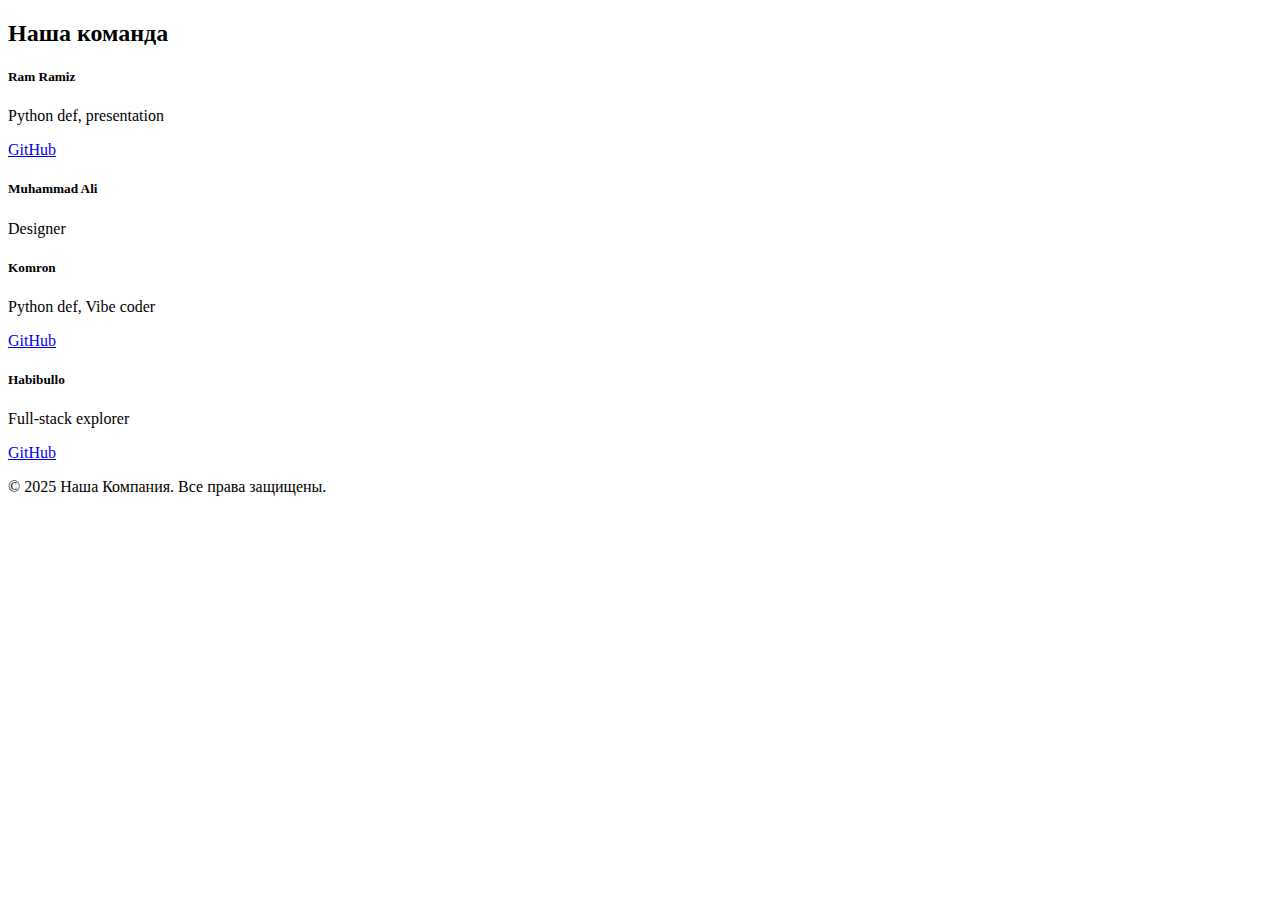
<file: about_us.html>
<!DOCTYPE html>
 <html lang="en">
 <head>
    <meta charset="UTF-8">
    <meta name="viewport" content="width=device-width, initial-scale=1.0">
    <title>About us</title>
    <link href="https://cdn.jsdelivr.net/npm/bootstrap@5.3.8/dist/css/bootstrap.min.css" rel="stylesheet" integrity="sha384-sRIl4kxILFvY47J16cr9ZwB07vP4J8+LH7qKQnuqkuIAvNWLzeN8tE5YBujZqJLB" crossorigin="anonymous">
 </head>
 <body>
    <header class=""></header>
   <div class="row mt-5 justify-content-center text-center">
  <h2 class="mb-4">Наша команда</h2>

  <!-- Ram Ramiz -->
  <div class="col-md-4 mb-3">
    <div class="card h-100">
      <div class="card-body">
        <h5 class="card-title">Ram Ramiz</h5>
        <p class="card-text">Python def, presentation</p>
        <a href="https://github.com/Mr-Rizen08" class="btn btn-outline-primary" target="_blank">GitHub</a>
      </div>
    </div>
  </div>

 <div class="col-md-4 mb-3 justify-content-center">
    <div class="card h-100">
      <div class="card-body">
        <h5 class="card-title text-center">Muhammad Ali</h5>
        <p class="card-text text-center">Designer</p>
      </div>
    </div>
  </div>

  <!-- Komron -->
  <div class="col-md-4 mb-3">
    <div class="card h-100">
      <div class="card-body">
        <h5 class="card-title">Komron</h5>
        <p class="card-text">Python def, Vibe coder</p>
        <a href="https://github.com/Komronbek-Urinboev" class="btn btn-outline-primary" target="_blank">GitHub</a>
      </div>
    </div>
  </div>

  <!-- Habibullo -->
  <div class="col-md-4 mb-3">
    <div class="card h-100">
      <div class="card-body">
        <h5 class="card-title">Habibullo</h5>
        <p class="card-text">Full-stack explorer</p>
        <a href="https://github.com/MakakaBomba" class="btn btn-outline-primary" target="_blank">GitHub</a>
      </div>
    </div>
  </div>
</div>

<footer class="bg-dark text-white text-center py-3">
  <div class="container">
    <p>&copy; 2025 Наша Компания. Все права защищены.</p>
  </div>
</footer>


 </body>
 </html>
</file>
